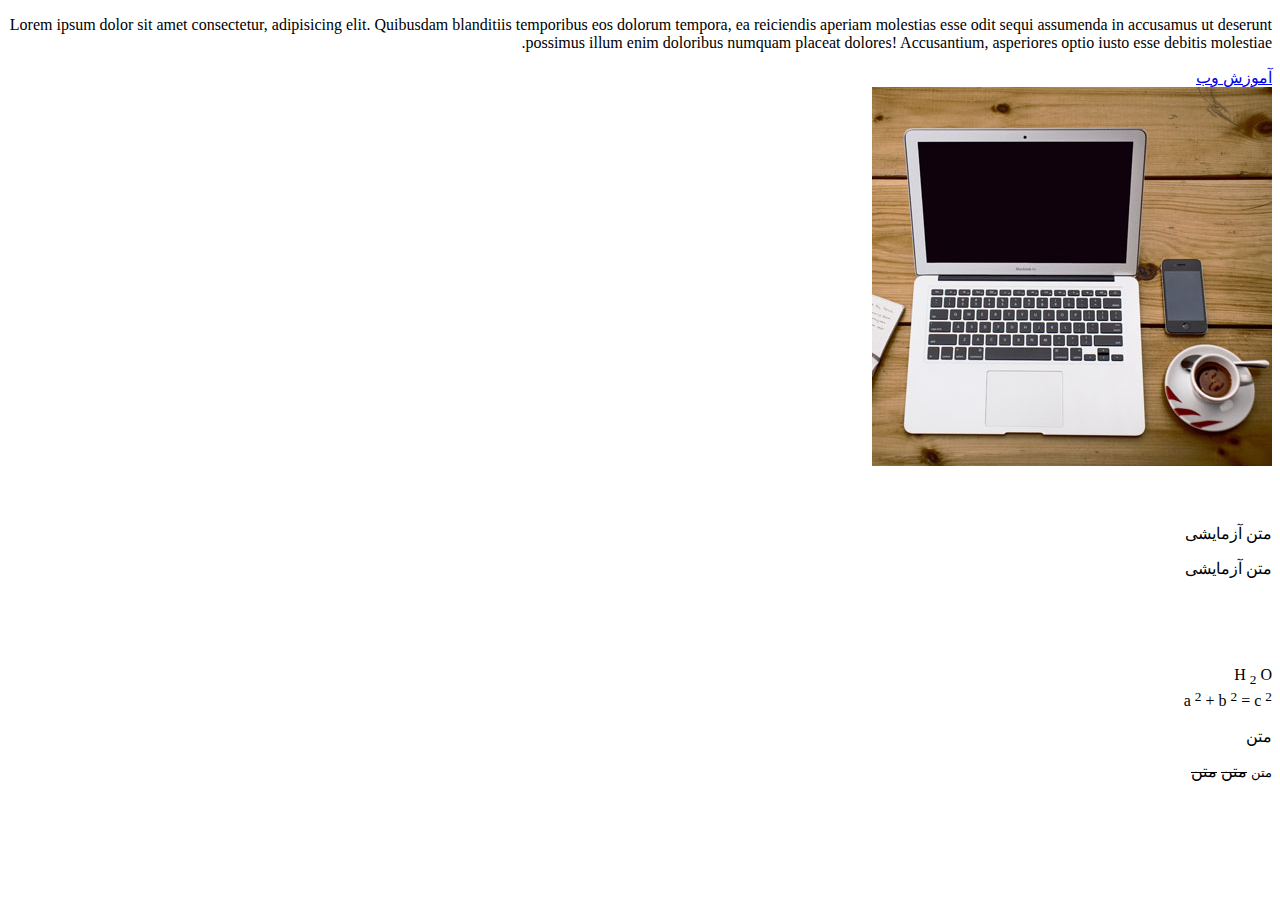
<file: Group1/index.html>
<!DOCTYPE html>
<html lang="en" dir="rtl">
  <head>
    <meta charset="UTF-8" />
    <meta name="viewport" content="width=device-width, initial-scale=1.0" />
    <title>Document</title>
  </head>
  <body>
    <p>
      Lorem ipsum dolor sit amet consectetur, adipisicing elit. Quibusdam blanditiis temporibus eos dolorum tempora, ea reiciendis aperiam molestias esse odit sequi assumenda in
      accusamus ut deserunt possimus illum enim doloribus numquam placeat dolores! Accusantium, asperiores optio iusto esse debitis molestiae.
    </p>
    <a href="webLearning.html" target="_blank">آموزش وب</a>
    <br />

    <img src="assets/image/workplace.jpg" alt="میز کار" usemap="#comp" />

    <map name="comp">
      <area shape="rect" coords="35,45,270,348" href="webLearning.html" alt="" />
      <area shape="circle" coords="340,297,50" href="webLearning.html" alt="" />
    </map>
    <br />
    <br />
    <br />
    <br />

    <!-- 
    block tags
    inline tags
    -->

    <span>متن آزمایشی</span>
    <p>متن آزمایشی</p>
    <br />
    <br />
    <br />
    <br />
    <span>H</span>
    <span><sub>2</sub></span>
    <span>O</span>

    <br />

    <span>a</span>
    <span><sup>2</sup></span>
    <span>+</span>
    <span>b</span>
    <span><sup>2</sup></span>
    <span>=</span>
    <span>c</span>
    <span><sup>2</sup></span>

    <p>متن</p>
    <small>متن</small>

    <del>متن</del>
    <s>متن</s>

  </body>
</html>
</file>
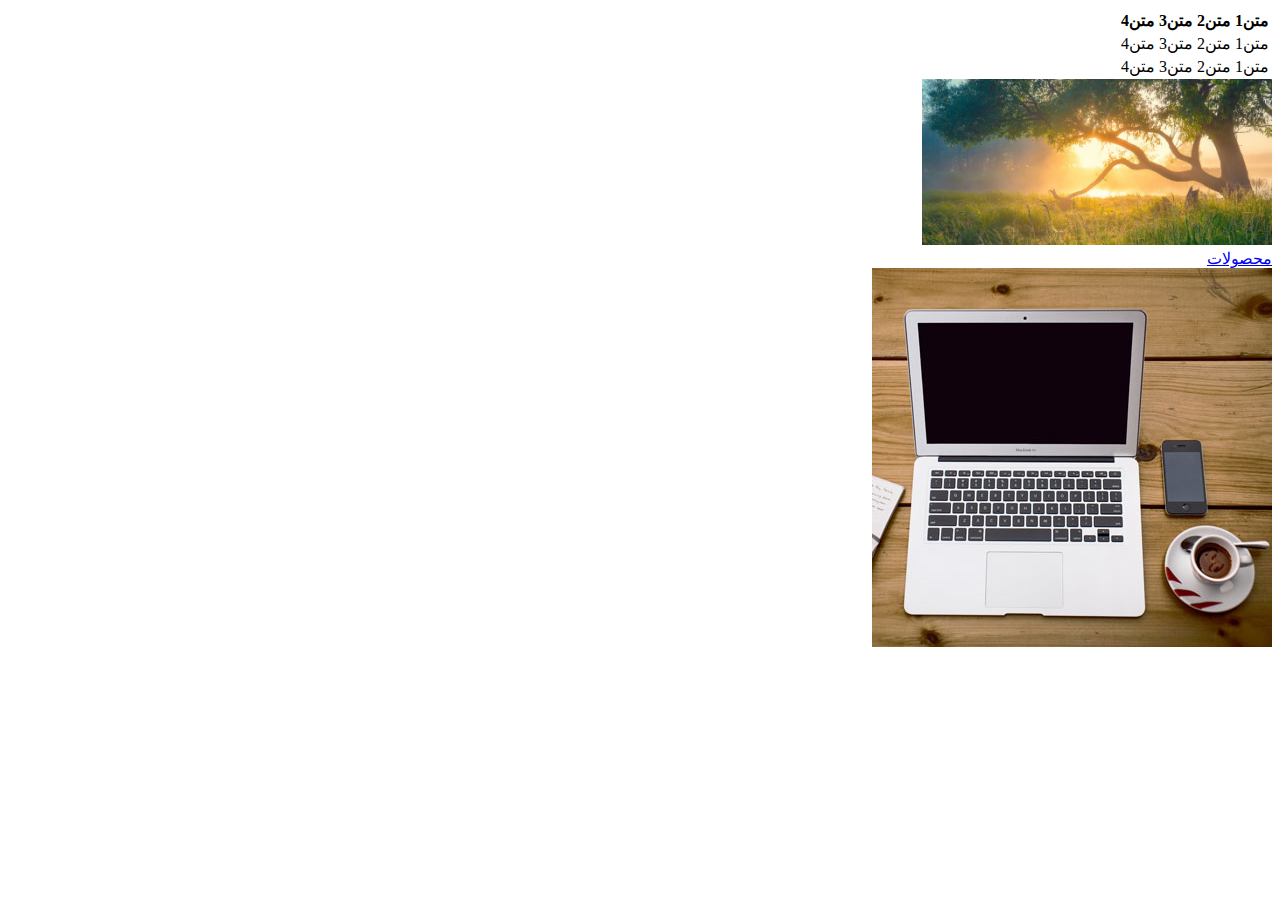
<file: Group2/index.html>
<!DOCTYPE html>
<html lang="en" dir="rtl">
  <head>
    <meta charset="UTF-8" />
    <meta name="viewport" content="width=device-width, initial-scale=1.0" />
    <title>Document</title>
  </head>
  <body>
    <table>
      <tr>
        <th>متن1</th>
        <th>متن2</th>
        <th>متن3</th>
        <th>متن4</th>
      </tr>
      <tr>
        <td>متن1</td>
        <td>متن2</td>
        <td>متن3</td>
        <td>متن4</td>
      </tr>
      <tr>
        <td>متن1</td>
        <td>متن2</td>
        <td>متن3</td>
        <td>متن4</td>
      </tr>
    </table>

    <img src="assets/image/nature_facts_1600x.webp" alt="" width="350px" />
    <br>
    <a href="products.html">محصولات</a>
    <br>

    <img src="assets/image/workplace.jpg" alt="" usemap="#comp">

    <map name="comp">
        <area shape="rect" coords="35,43,272,347" href="products.html" alt="">
        <area shape="circle" coords="339,300,50" href="https://soft98.ir" alt="">
    </map>


  </body>
</html>
</file>
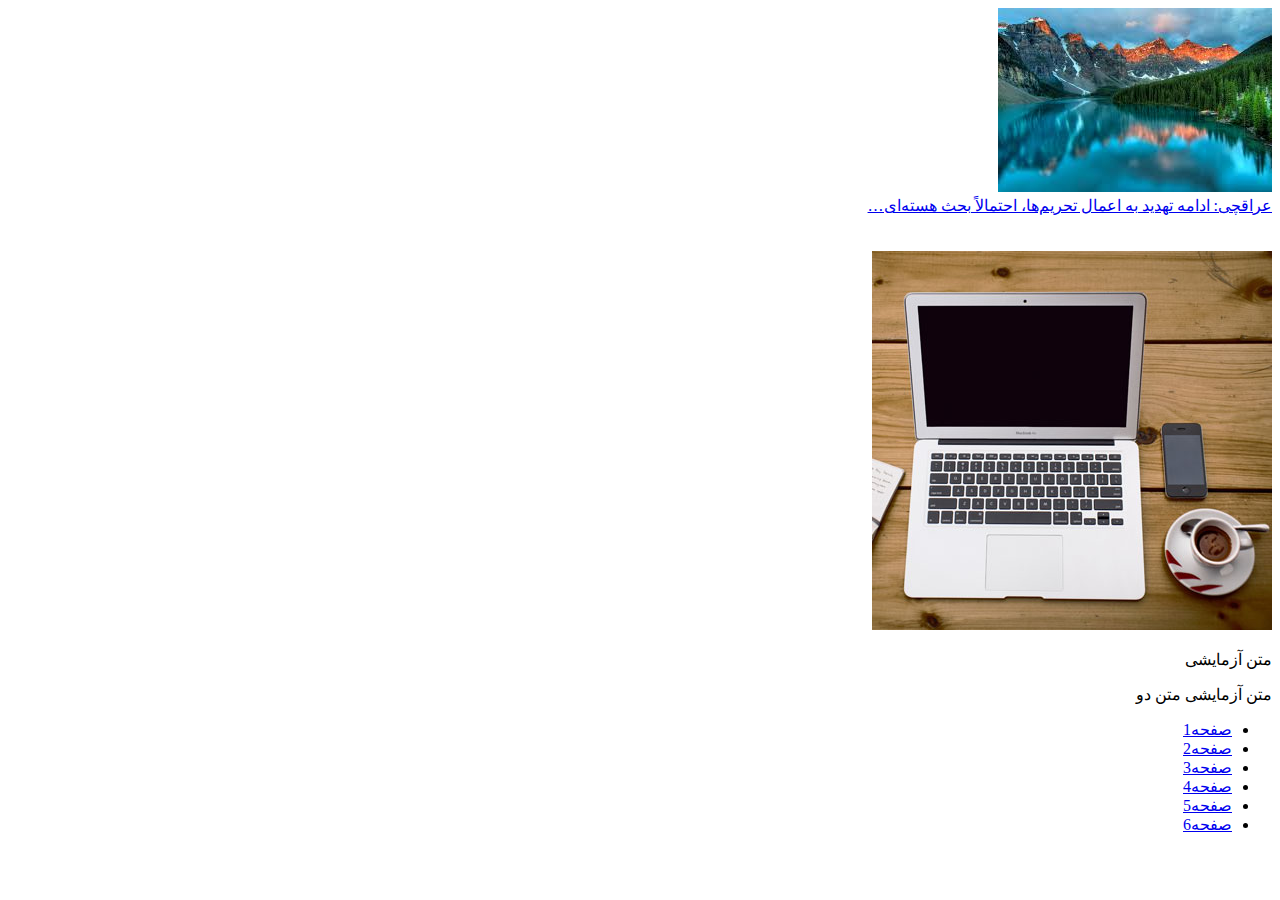
<file: Group3/index.html>
<!DOCTYPE html>
<html lang="en" dir="rtl">
  <head>
    <meta charset="UTF-8" />
    <meta name="viewport" content="width=device-width, initial-scale=1.0" />
    <title>Document</title>
  </head>
  <body>
    <!-- توضیحات دلخواه -->
    <img src="assets/image/images.jfif" alt="" />
    <br />
    <a href="https://soft98.ir/software/office/365-notepad-plus.html">عراقچی: ادامه تهدید به اعمال تحریم‌ها، احتمالاً بحث هسته‌ای…</a>
    <br />
    <br />
    <br />
    <img src="assets/image/workplace.jpg" alt="" usemap="#comp" />
    <map name="comp">
      <area shape="rect" coords="33,43,272,347" href="products.html" alt="" target="_blank" />
    </map>

    <!-- inline elements vs block elements -->

     <p>متن آزمایشی</p>
     <span>متن آزمایشی</span>
     <span>متن دو</span>

     <ul>
        <li><a href="google.com">صفحه1</a></li>
        <li><a href="google.com">صفحه2</a></li>
        <li><a href="google.com">صفحه3</a></li>
        <li><a href="google.com">صفحه4</a></li>
        <li><a href="google.com">صفحه5</a></li>
        <li><a href="google.com">صفحه6</a></li>
     </ul>





    </body>
</html>
</file>
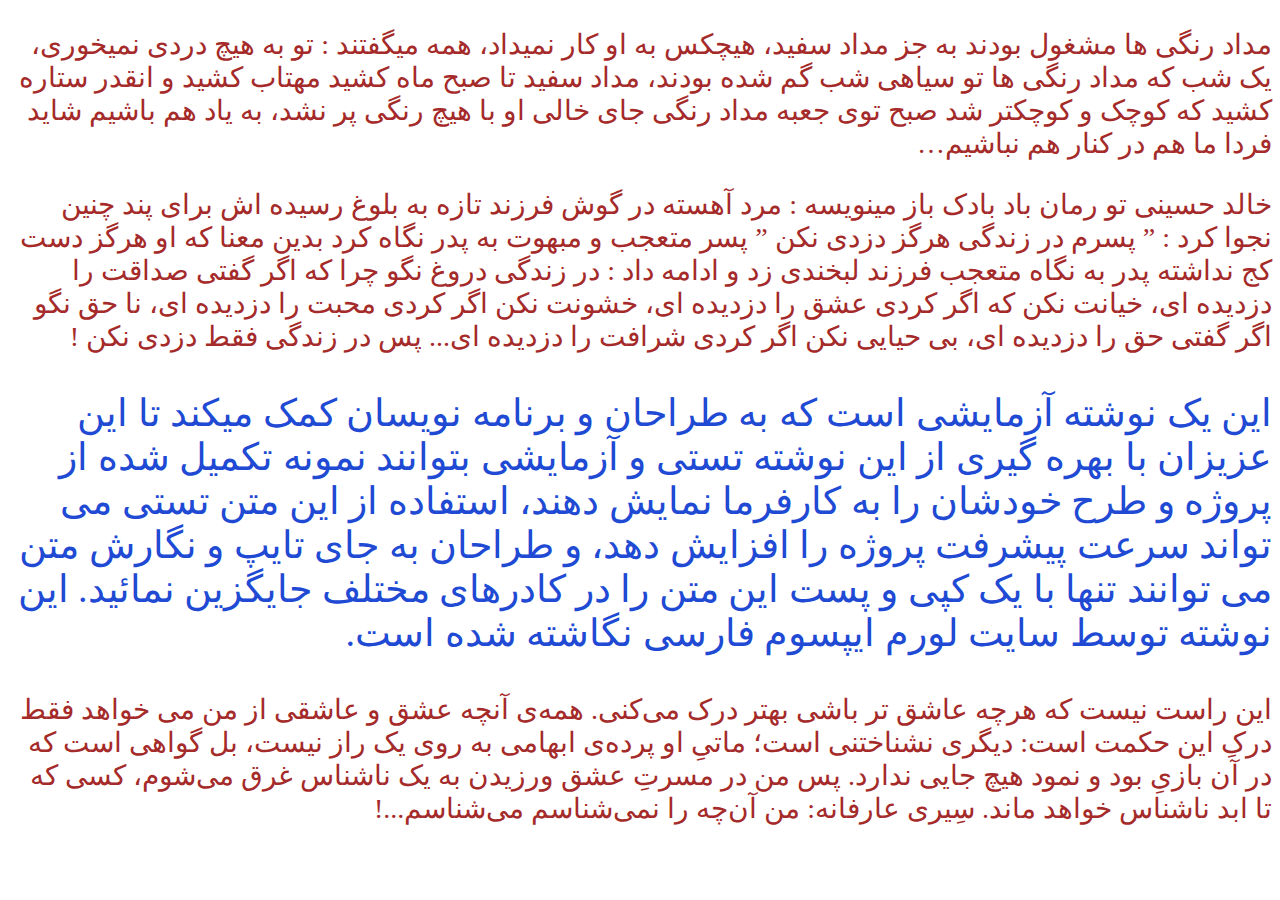
<file: Group1/page2.html>
<!DOCTYPE html>
<html lang="en" dir="rtl">
  <head>
    <meta charset="UTF-8" />
    <meta name="viewport" content="width=device-width, initial-scale=1.0" />
    <title>Document</title>
 <link rel="stylesheet" href="assets/css/style.css">
  </head>
  <body>
    <p >
      مداد رنگی ها مشغول بودند به جز مداد سفید، هیچکس به او کار نمیداد، همه میگفتند : تو به هیچ دردی نمیخوری، یک شب که مداد رنگی ها تو سیاهی شب گم شده بودند، مداد سفید تا صبح ماه
      کشید مهتاب کشید و انقدر ستاره کشید که کوچک و کوچکتر شد صبح توی جعبه مداد رنگی جای خالی او با هیچ رنگی پر نشد، به یاد هم باشیم شاید فردا ما هم در کنار هم نباشیم…
    </p>
    <p>
      خالد حسینی تو رمان باد بادک باز مینویسه : ﻣﺮﺩ ﺁﻫﺴﺘﻪ ﺩﺭ ﮔﻮﺵ ﻓﺮﺯﻧﺪ ﺗﺎﺯﻩ ﺑﻪ ﺑﻠﻮﻍ ﺭﺳﯿﺪﻩ ﺍﺵ ﺑﺮﺍﯼ ﭘﻨﺪ ﭼﻨﯿﻦ ﻧﺠﻮﺍ ﮐﺮﺩ : ” ﭘﺴﺮﻡ ﺩﺭ ﺯﻧﺪﮔﯽ ﻫﺮﮔﺰ ﺩﺯﺩﯼ ﻧﮑﻦ ” ﭘﺴﺮ ﻣﺘﻌﺠﺐ ﻭ ﻣﺒﻬﻮﺕ ﺑﻪ ﭘﺪﺭ ﻧﮕﺎﻩ
      ﮐﺮﺩ ﺑﺪﯾﻦ ﻣﻌﻨﺎ ﮐﻪ ﺍﻭ ﻫﺮﮔﺰ ﺩﺳﺖ ﮐﺞ ﻧﺪﺍﺷﺘﻪ ﭘﺪﺭ ﺑﻪ ﻧﮕﺎﻩ ﻣﺘﻌﺠﺐ ﻓﺮﺯﻧﺪ ﻟﺒﺨﻨﺪﯼ ﺯﺩ ﻭ ﺍﺩﺍﻣﻪ ﺩﺍﺩ : ﺩﺭ ﺯﻧﺪﮔﯽ ﺩﺭﻭﻍ ﻧﮕﻮ ﭼﺮﺍ ﮐﻪ ﺍﮔﺮ ﮔﻔﺘﯽ ﺻﺪﺍﻗﺖ ﺭﺍ ﺩﺯﺩﯾﺪﻩ ﺍﯼ، ﺧﯿﺎﻧﺖ ﻧﮑﻦ ﮐﻪ ﺍﮔﺮ ﮐﺮﺩﯼ ﻋﺸﻖ ﺭﺍ
      ﺩﺯﺩﯾﺪﻩ ﺍﯼ، ﺧﺸﻮﻧﺖ ﻧﮑﻦ ﺍﮔﺮ ﮐﺮﺩﯼ ﻣﺤﺒﺖ ﺭﺍ ﺩﺯﺩﯾﺪﻩ ﺍﯼ، ﻧﺎ ﺣﻖ ﻧﮕﻮ ﺍﮔﺮ ﮔﻔﺘﯽ ﺣﻖ ﺭﺍ ﺩﺯﺩﯾﺪﻩ ﺍﯼ، ﺑﯽ ﺣﯿﺎﯾﯽ ﻧﮑﻦ ﺍﮔﺮ ﮐﺮﺩﯼ ﺷﺮﺍﻓﺖ ﺭﺍ ﺩﺯﺩﯾﺪﻩ ﺍی... ﭘﺲ ﺩﺭ ﺯﻧﺪﮔﯽ ﻓﻘﻂ ﺩﺯﺩﯼ نکن !
    </p>
    <p style="color: rgb(32, 74, 212); font-size: 38px">
      این یک نوشته آزمایشی است که به طراحان و برنامه نویسان کمک میکند تا این عزیزان با بهره گیری از این نوشته تستی و آزمایشی بتوانند نمونه تکمیل شده از پروژه و طرح خودشان را به
      کارفرما نمایش دهند، استفاده از این متن تستی می تواند سرعت پیشرفت پروژه را افزایش دهد، و طراحان به جای تایپ و نگارش متن می توانند تنها با یک کپی و پست این متن را در کادرهای
      مختلف جایگزین نمائید. این نوشته توسط سایت لورم ایپسوم فارسی نگاشته شده است.
    </p>
    <p>
      این راست نیست که هرچه عاشق‌ تر باشی بهتر درک می‌کنی. همه‌ی آنچه عشق و عاشقی از من می‌ خواهد فقط درکِ این حکمت است: دیگری نشناختنی است؛ ماتیِ او پرده‌ی ابهامی به روی یک راز
      نیست، بل گواهی است که در آن بازیِ بود و نمود هیچ‌ جایی ندارد. پس من در مسرتِ عشق ورزیدن به یک ناشناس غرق می‌شوم، کسی که تا ابد ناشناس خواهد ماند. سِیری عارفانه: من آن‌چه را
      نمی‌شناسم می‌شناسم...!
    </p>
  </body>
</html>
</file>
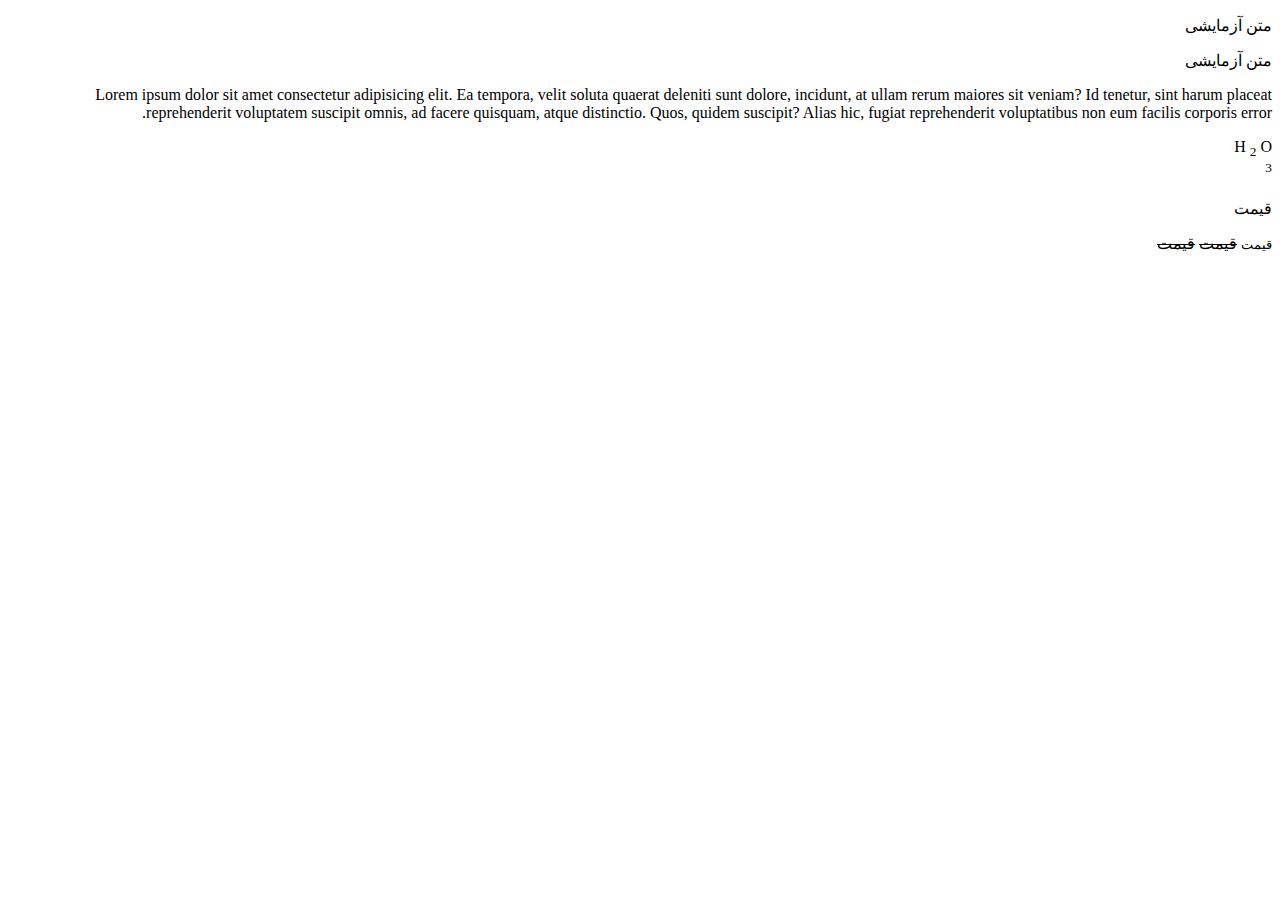
<file: Group2/page2.html>
<!DOCTYPE html>
<html lang="en" dir="rtl">
  <head>
    <meta charset="UTF-8" />
    <meta name="viewport" content="width=device-width, initial-scale=1.0" />
    <title>Document</title>
  </head>
  <body>
    <p>متن آزمایشی</p>
    <span>متن آزمایشی</span>
    <p>
      Lorem ipsum dolor sit amet consectetur adipisicing elit. Ea tempora, velit soluta quaerat deleniti sunt dolore, incidunt, at ullam rerum maiores sit veniam? Id tenetur, sint
      harum placeat reprehenderit voluptatem suscipit omnis, ad facere quisquam, atque distinctio. Quos, quidem suscipit? Alias hic, fugiat reprehenderit voluptatibus non eum
      facilis corporis error.
    </p>
    <span>H</span>
    <sub>2</sub>
    <span>O</span>
    <br />
    <sup>3</sup>
    <br>

    <p>قیمت</p>
    <small>قیمت</small>

    <del>قیمت</del>
    <s>قیمت</s>

  </body>
</html>
</file>
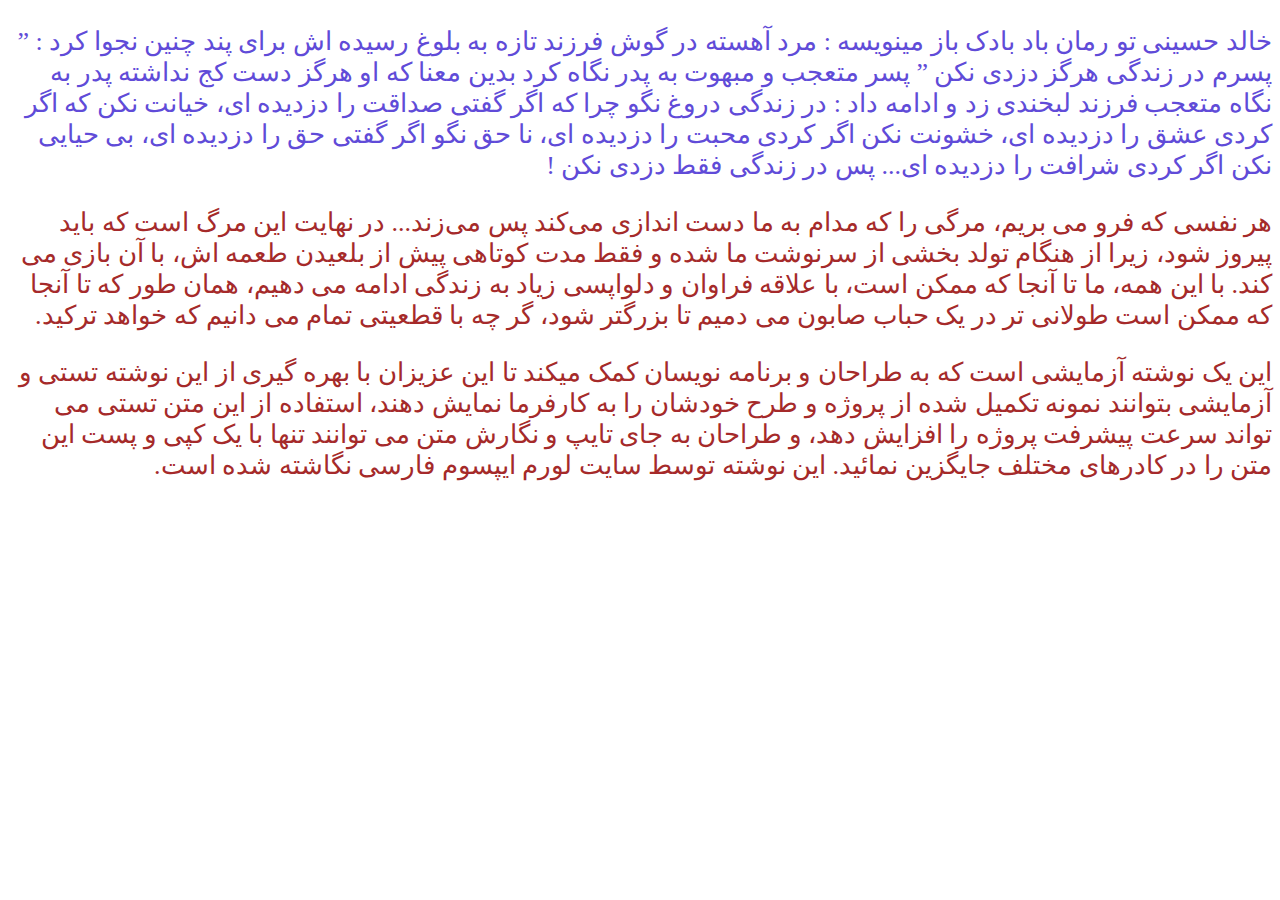
<file: Group2/page3.html>
<!DOCTYPE html>
<html lang="en" dir="rtl">
  <head>
    <meta charset="UTF-8" />
    <meta name="viewport" content="width=device-width, initial-scale=1.0" />
    <title>Document</title>
    <style>
        /* internal css */
      /* p {
        color: brown;
        font-size: 26px;
        font-family: vazir;
      } */
    </style>
<link rel="stylesheet" href="assets/css/style.css">

  </head>
  <body>
    <p style="color: rgb(96, 75, 216); font-size: 26px; font-family: vazir">
      خالد حسینی تو رمان باد بادک باز مینویسه : ﻣﺮﺩ ﺁﻫﺴﺘﻪ ﺩﺭ ﮔﻮﺵ ﻓﺮﺯﻧﺪ ﺗﺎﺯﻩ ﺑﻪ ﺑﻠﻮﻍ ﺭﺳﯿﺪﻩ ﺍﺵ ﺑﺮﺍﯼ ﭘﻨﺪ ﭼﻨﯿﻦ ﻧﺠﻮﺍ ﮐﺮﺩ : ” ﭘﺴﺮﻡ ﺩﺭ ﺯﻧﺪﮔﯽ ﻫﺮﮔﺰ ﺩﺯﺩﯼ ﻧﮑﻦ ” ﭘﺴﺮ ﻣﺘﻌﺠﺐ ﻭ ﻣﺒﻬﻮﺕ ﺑﻪ ﭘﺪﺭ ﻧﮕﺎﻩ
      ﮐﺮﺩ ﺑﺪﯾﻦ ﻣﻌﻨﺎ ﮐﻪ ﺍﻭ ﻫﺮﮔﺰ ﺩﺳﺖ ﮐﺞ ﻧﺪﺍﺷﺘﻪ ﭘﺪﺭ ﺑﻪ ﻧﮕﺎﻩ ﻣﺘﻌﺠﺐ ﻓﺮﺯﻧﺪ ﻟﺒﺨﻨﺪﯼ ﺯﺩ ﻭ ﺍﺩﺍﻣﻪ ﺩﺍﺩ : ﺩﺭ ﺯﻧﺪﮔﯽ ﺩﺭﻭﻍ ﻧﮕﻮ ﭼﺮﺍ ﮐﻪ ﺍﮔﺮ ﮔﻔﺘﯽ ﺻﺪﺍﻗﺖ ﺭﺍ ﺩﺯﺩﯾﺪﻩ ﺍﯼ، ﺧﯿﺎﻧﺖ ﻧﮑﻦ ﮐﻪ ﺍﮔﺮ ﮐﺮﺩﯼ ﻋﺸﻖ ﺭﺍ
      ﺩﺯﺩﯾﺪﻩ ﺍﯼ، ﺧﺸﻮﻧﺖ ﻧﮑﻦ ﺍﮔﺮ ﮐﺮﺩﯼ ﻣﺤﺒﺖ ﺭﺍ ﺩﺯﺩﯾﺪﻩ ﺍﯼ، ﻧﺎ ﺣﻖ ﻧﮕﻮ ﺍﮔﺮ ﮔﻔﺘﯽ ﺣﻖ ﺭﺍ ﺩﺯﺩﯾﺪﻩ ﺍﯼ، ﺑﯽ ﺣﯿﺎﯾﯽ ﻧﮑﻦ ﺍﮔﺮ ﮐﺮﺩﯼ ﺷﺮﺍﻓﺖ ﺭﺍ ﺩﺯﺩﯾﺪﻩ ﺍی... ﭘﺲ ﺩﺭ ﺯﻧﺪﮔﯽ ﻓﻘﻂ ﺩﺯﺩﯼ نکن !
    </p>
    <p>
      هر نفسی که فرو می‌ بریم، مرگی را که مدام به ما دست‌ اندازی می‌کند پس می‌زند... در نهایت این مرگ است که باید پیروز شود، زیرا از هنگام تولد بخشی از سرنوشت ما شده و فقط مدت
      کوتاهی پیش از بلعیدن طعمه اش، با آن بازی می کند. با این همه، ما تا آنجا که ممکن است، با علاقه فراوان و دلواپسی زیاد به زندگی ادامه می دهیم، همان‌ طور که تا آنجا که ممکن است
      طولانی‌ تر در یک حباب صابون می‌ دمیم تا بزرگتر شود، گر چه با قطعیتی تمام می‌ دانیم که خواهد ترکید.
    </p>
    <p>
      این یک نوشته آزمایشی است که به طراحان و برنامه نویسان کمک میکند تا این عزیزان با بهره گیری از این نوشته تستی و آزمایشی بتوانند نمونه تکمیل شده از پروژه و طرح خودشان را به
      کارفرما نمایش دهند، استفاده از این متن تستی می تواند سرعت پیشرفت پروژه را افزایش دهد، و طراحان به جای تایپ و نگارش متن می توانند تنها با یک کپی و پست این متن را در کادرهای
      مختلف جایگزین نمائید. این نوشته توسط سایت لورم ایپسوم فارسی نگاشته شده است.
    </p>
  </body>
</html>
</file>
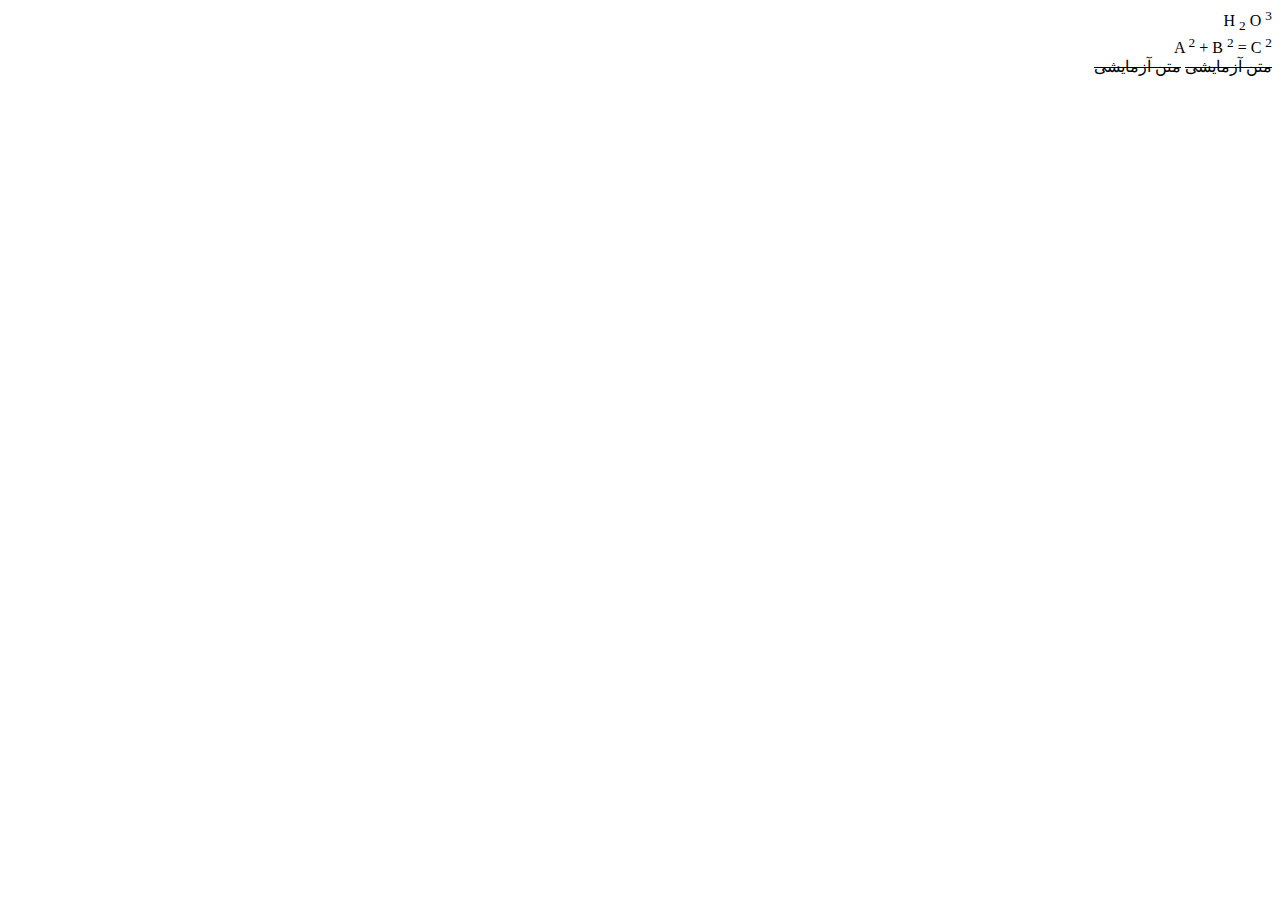
<file: Group3/page2.html>
<!DOCTYPE html>
<html lang="en" dir="rtl">
  <head>
    <meta charset="UTF-8" />
    <meta name="viewport" content="width=device-width, initial-scale=1.0" />
    <title>Document</title>
  </head>
  <body>
    <span>H</span>
    <span><sub>2</sub></span>
    <span>O</span>
    <sup>3</sup>
    <br />




    <span>A</span>
    <sup>2</sup>
    <span>+</span>
    <span>B</span>
    <sup>2</sup>
    <span>=</span>
    <span>C</span>
    <sup>2</sup>

    <br>

    <del>متن آزمایشی</del>
    <s>متن آزمایشی</s>


  </body>
</html>
</file>
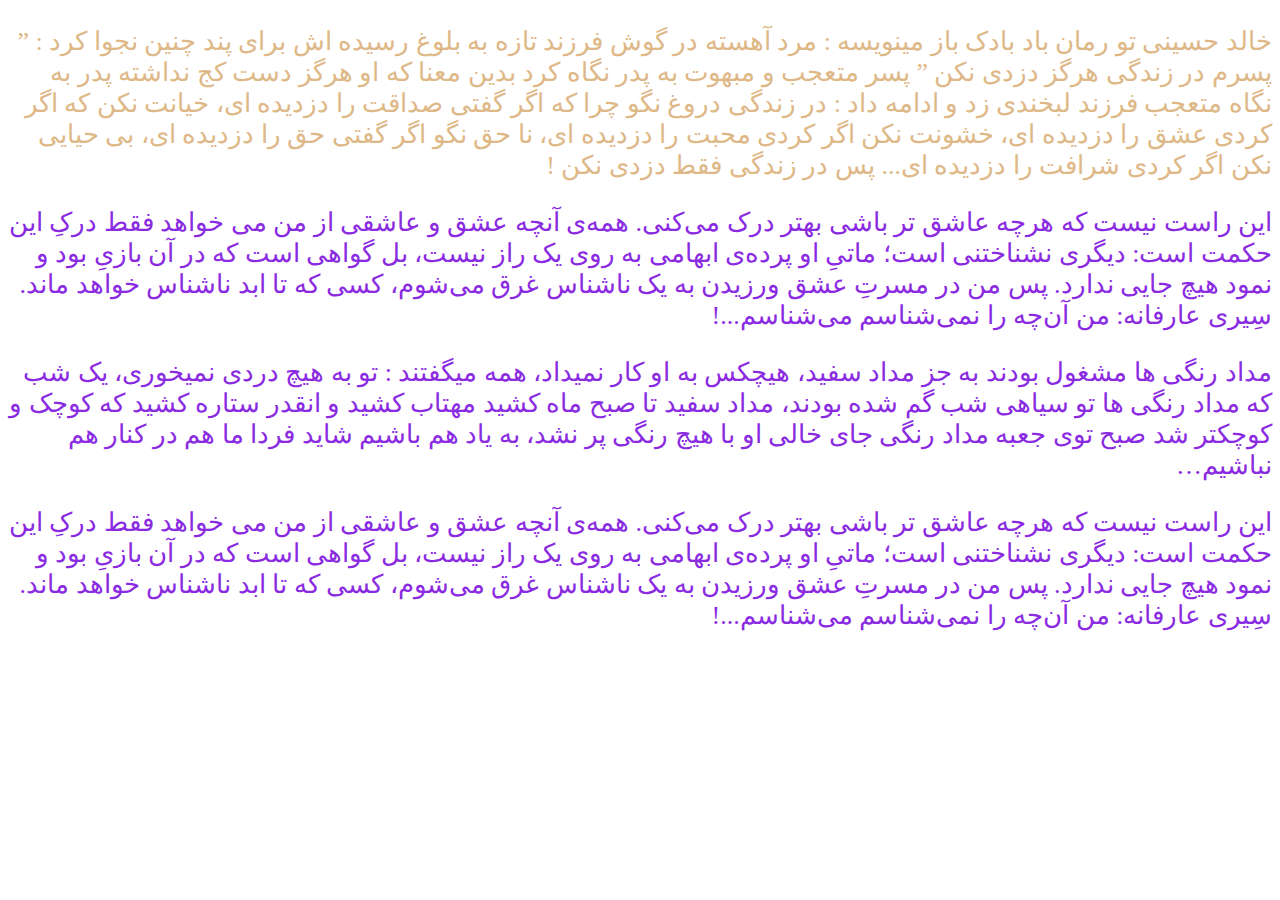
<file: Group3/page3.html>
<!DOCTYPE html>
<html lang="en" dir="rtl">
  <head>
    <meta charset="UTF-8" />
    <meta name="viewport" content="width=device-width, initial-scale=1.0" />
    <title>Document</title>
    <!-- <style>
        internal css
        p{
            color: blueviolet;
            font-size: 26px;
            font-family: vazir;
        }
    </style> -->
<link rel="stylesheet" href="assets/css/style.css">
  </head>
  <body>
    <p style="color: burlywood; font-size: 26px;">
      خالد حسینی تو رمان باد بادک باز مینویسه : ﻣﺮﺩ ﺁﻫﺴﺘﻪ ﺩﺭ ﮔﻮﺵ ﻓﺮﺯﻧﺪ ﺗﺎﺯﻩ ﺑﻪ ﺑﻠﻮﻍ ﺭﺳﯿﺪﻩ ﺍﺵ ﺑﺮﺍﯼ ﭘﻨﺪ ﭼﻨﯿﻦ ﻧﺠﻮﺍ ﮐﺮﺩ : ” ﭘﺴﺮﻡ ﺩﺭ ﺯﻧﺪﮔﯽ ﻫﺮﮔﺰ ﺩﺯﺩﯼ ﻧﮑﻦ ” ﭘﺴﺮ ﻣﺘﻌﺠﺐ ﻭ ﻣﺒﻬﻮﺕ ﺑﻪ ﭘﺪﺭ ﻧﮕﺎﻩ
      ﮐﺮﺩ ﺑﺪﯾﻦ ﻣﻌﻨﺎ ﮐﻪ ﺍﻭ ﻫﺮﮔﺰ ﺩﺳﺖ ﮐﺞ ﻧﺪﺍﺷﺘﻪ ﭘﺪﺭ ﺑﻪ ﻧﮕﺎﻩ ﻣﺘﻌﺠﺐ ﻓﺮﺯﻧﺪ ﻟﺒﺨﻨﺪﯼ ﺯﺩ ﻭ ﺍﺩﺍﻣﻪ ﺩﺍﺩ : ﺩﺭ ﺯﻧﺪﮔﯽ ﺩﺭﻭﻍ ﻧﮕﻮ ﭼﺮﺍ ﮐﻪ ﺍﮔﺮ ﮔﻔﺘﯽ ﺻﺪﺍﻗﺖ ﺭﺍ ﺩﺯﺩﯾﺪﻩ ﺍﯼ، ﺧﯿﺎﻧﺖ ﻧﮑﻦ ﮐﻪ ﺍﮔﺮ ﮐﺮﺩﯼ ﻋﺸﻖ ﺭﺍ
      ﺩﺯﺩﯾﺪﻩ ﺍﯼ، ﺧﺸﻮﻧﺖ ﻧﮑﻦ ﺍﮔﺮ ﮐﺮﺩﯼ ﻣﺤﺒﺖ ﺭﺍ ﺩﺯﺩﯾﺪﻩ ﺍﯼ، ﻧﺎ ﺣﻖ ﻧﮕﻮ ﺍﮔﺮ ﮔﻔﺘﯽ ﺣﻖ ﺭﺍ ﺩﺯﺩﯾﺪﻩ ﺍﯼ، ﺑﯽ ﺣﯿﺎﯾﯽ ﻧﮑﻦ ﺍﮔﺮ ﮐﺮﺩﯼ ﺷﺮﺍﻓﺖ ﺭﺍ ﺩﺯﺩﯾﺪﻩ ﺍی... ﭘﺲ ﺩﺭ ﺯﻧﺪﮔﯽ ﻓﻘﻂ ﺩﺯﺩﯼ نکن !
    </p>
    <p>
        این راست نیست که هرچه عاشق‌ تر باشی بهتر درک می‌کنی. همه‌ی آنچه عشق و عاشقی از من می‌ خواهد فقط درکِ این حکمت است: دیگری نشناختنی است؛ ماتیِ او پرده‌ی ابهامی به روی یک راز نیست، بل گواهی است که در آن بازیِ بود و نمود هیچ‌ جایی ندارد. پس من در مسرتِ عشق ورزیدن به یک ناشناس غرق می‌شوم، کسی که تا ابد ناشناس خواهد ماند. سِیری عارفانه: من آن‌چه را نمی‌شناسم می‌شناسم...!
    </p>
    <p>
        مداد رنگی ها مشغول بودند به جز مداد سفید، هیچکس به او کار نمیداد، همه میگفتند : تو به هیچ دردی نمیخوری، یک شب که مداد رنگی ها تو سیاهی شب گم شده بودند، مداد سفید تا صبح ماه کشید مهتاب کشید و انقدر ستاره کشید که کوچک و کوچکتر شد صبح توی جعبه مداد رنگی جای خالی او با هیچ رنگی  پر نشد، به یاد هم باشیم شاید فردا ما هم در کنار هم نباشیم…
    </p>
    <p>
        این راست نیست که هرچه عاشق‌ تر باشی بهتر درک می‌کنی. همه‌ی آنچه عشق و عاشقی از من می‌ خواهد فقط درکِ این حکمت است: دیگری نشناختنی است؛ ماتیِ او پرده‌ی ابهامی به روی یک راز نیست، بل گواهی است که در آن بازیِ بود و نمود هیچ‌ جایی ندارد. پس من در مسرتِ عشق ورزیدن به یک ناشناس غرق می‌شوم، کسی که تا ابد ناشناس خواهد ماند. سِیری عارفانه: من آن‌چه را نمی‌شناسم می‌شناسم...!
    </p>

  </body>
</html>
</file>
<file: Group1/assets/css/style.css>
p {
  color: brown;
  font-size: 28px;
}
</file>
<file: Group2/assets/css/style.css>
p{
  color: brown;
  font-size: 26px;
  font-family: vazir;
}
</file>
<file: Group3/assets/css/style.css>
p {
  color: blueviolet;
  font-size: 26px;
  font-family: vazir;
}
</file>
